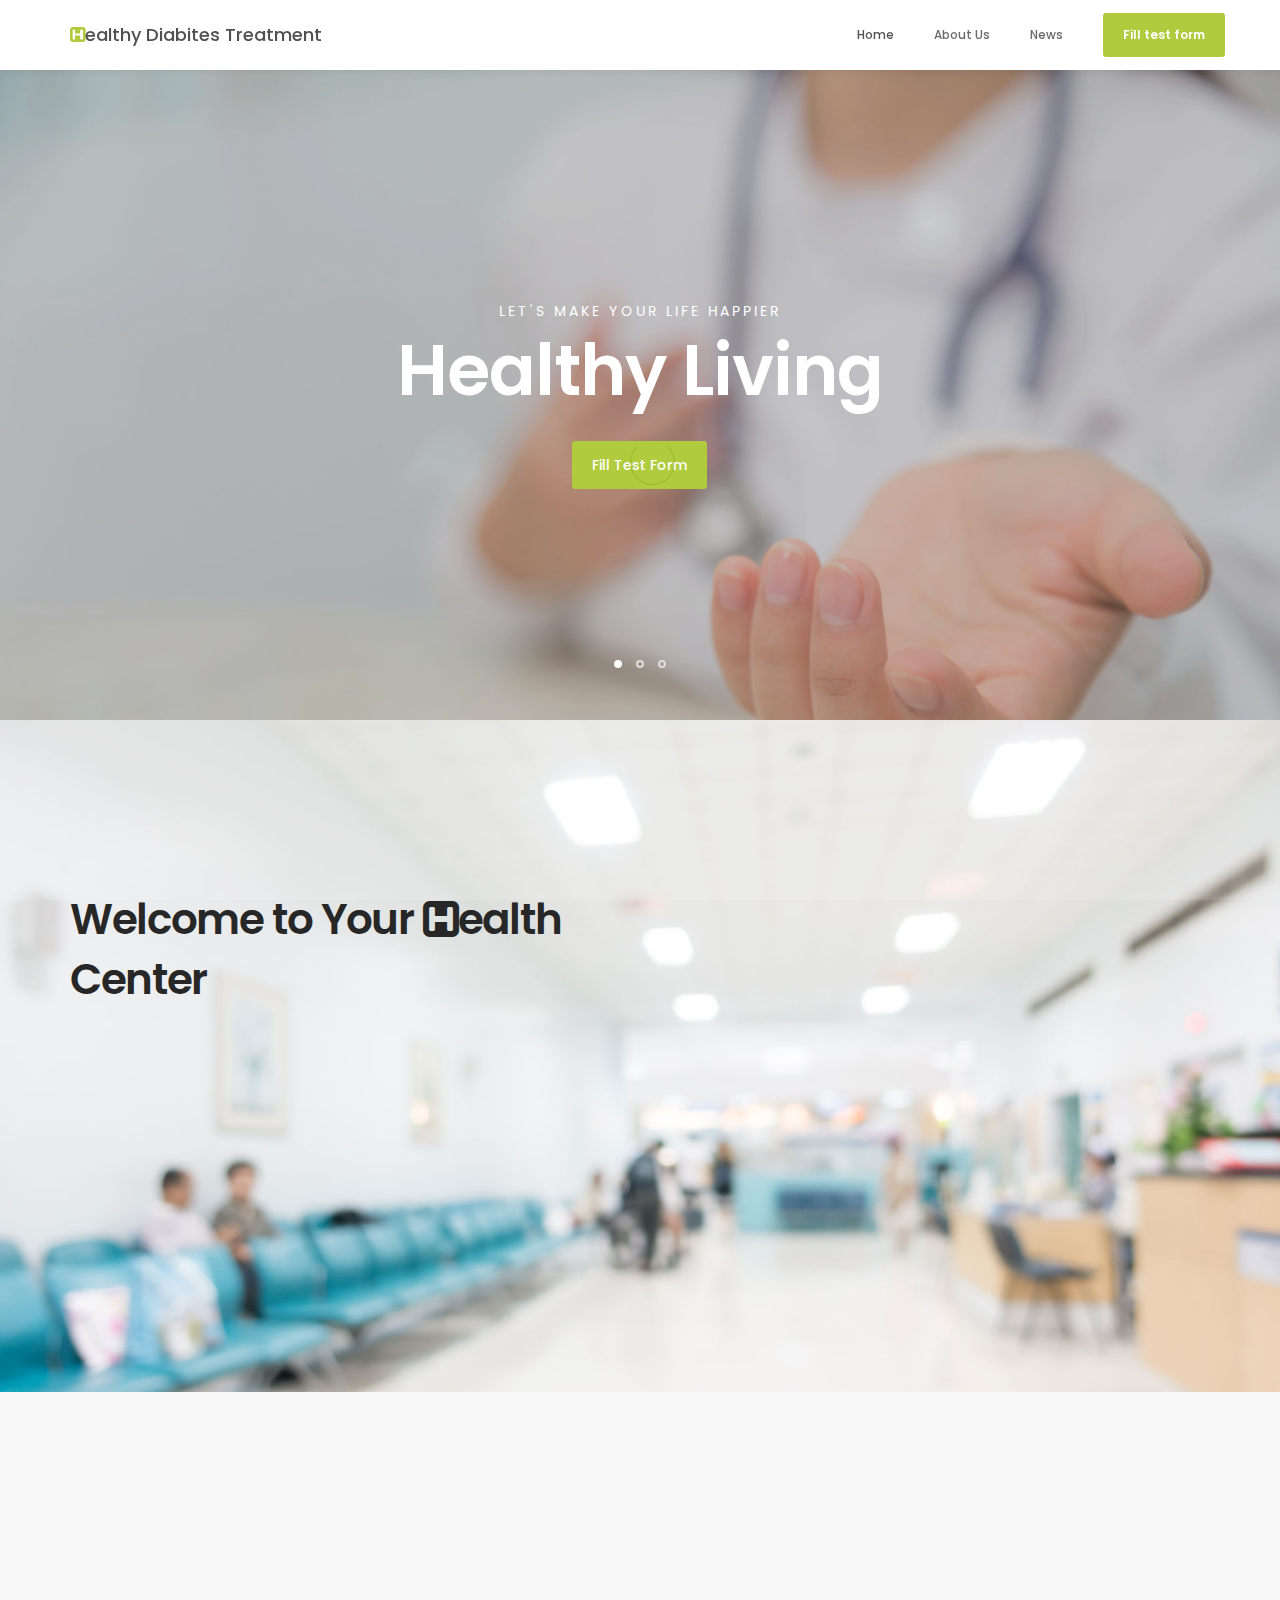
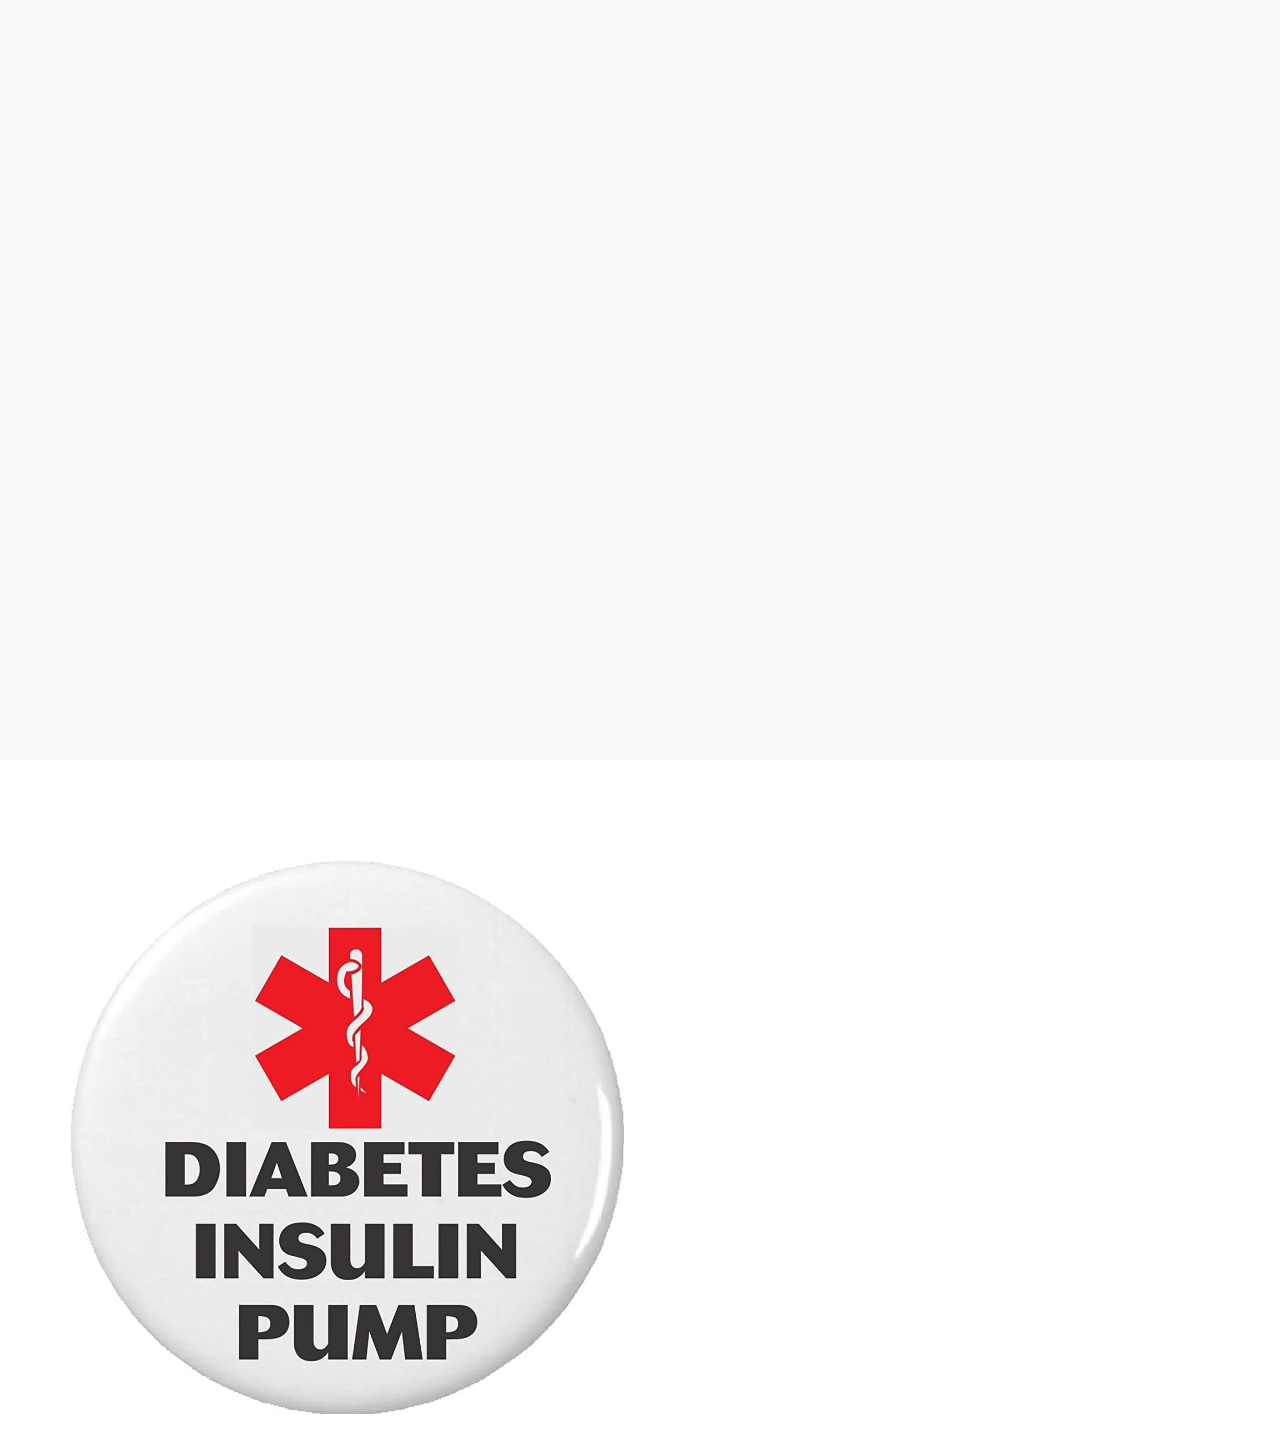
<file: Templates/index.html>
<!DOCTYPE html>
<html lang="en">
<head>

     <title>Health - Medical Diabetes Test</title>
<!--

Template 2098 Health

http://www.tooplate.com/view/2098-health

-->
     <meta charset="UTF-8">
     <meta http-equiv="X-UA-Compatible" content="IE=Edge">
     <meta name="description" content="">
     <meta name="keywords" content="">
     <meta name="author" content="Tooplate">
     <meta name="viewport" content="width=device-width, initial-scale=1, maximum-scale=1">

     <link rel="stylesheet" href="../static/css/bootstrap.min.css">
     <link rel="stylesheet" href="../static/css/font-awesome.min.css">
     <link rel="stylesheet" href="../static/css/animate.css">
     <link rel="stylesheet" href="../static/css/owl.carousel.css">
     <link rel="stylesheet" href="../static/css/owl.theme.default.min.css">

     <!-- MAIN CSS -->
     <link rel="stylesheet" href="../static/css/tooplate-style.css">

</head>
<body id="top" data-spy="scroll" data-target=".navbar-collapse" data-offset="50">

     <!-- PRE LOADER -->
     <section class="preloader">
          <div class="spinner">

               <span class="spinner-rotate"></span>
               
          </div>
     </section>


     

     <!-- MENU -->
     <section class="navbar navbar-default navbar-static-top" role="navigation">
          <div class="container">

               <div class="navbar-header">
                    <button class="navbar-toggle" data-toggle="collapse" data-target=".navbar-collapse">
                         <span class="icon icon-bar"></span>
                         <span class="icon icon-bar"></span>
                         <span class="icon icon-bar"></span>
                    </button>

                    <!-- lOGO TEXT HERE -->
                    <a href="../Templates/index.html" class="navbar-brand"><i class="fa fa-h-square"></i>ealthy Diabites Treatment</a>
               </div>

               <!-- MENU LINKS -->
               <div class="collapse navbar-collapse">
                    <ul class="nav navbar-nav navbar-right">
                         <li><a href="#top" class="smoothScroll">Home</a></li>
                         <li><a href="#about" class="smoothScroll">About Us</a></li>
                         <!-- <li><a href="#team" class="smoothScroll">Doctors</a></li> -->
                         <li><a href="#news" class="smoothScroll">News</a></li>
                         <!-- <li><a href="#google-map" class="smoothScroll">Contact</a></li> -->
                         <li class="appointment-btn"><a href="#appointment">Fill test form</a></li>
                    </ul>
               </div>

          </div>
     </section>


     <!-- HOME -->
     <section id="home" class="slider" data-stellar-background-ratio="0.5">
          <div class="container">
               <div class="row">

                         <div class="owl-carousel owl-theme">
                              <div class="item item-first">
                                   <div class="caption">
                                        <div class="col-md-offset-1 col-md-10">
                                             <h3>Let's make your life happier</h3>
                                             <h1>Healthy Living</h1>
                                             <a href="#appointment" class="section-btn btn btn-default smoothScroll">Fill Test Form</Form></a>
                                        </div>
                                   </div>
                              </div>

                              <div class="item item-second">
                                   <div class="caption">
                                        <div class="col-md-offset-1 col-md-10">
                                             <h3>All About Health Security</h3>
                                             <h1>Diabeties</h1>
                                             <a href="#about" class="section-btn btn btn-default btn-gray smoothScroll">More About Us</a>
                                        </div>
                                   </div>
                              </div>

                              <div class="item item-third">
                                   <div class="caption">
                                        <div class="col-md-offset-1 col-md-10">
                                             <h3>Diabeties Checkups And BMI</h3>
                                             <h1>Your Health Benefits</h1>
                                             <a href="#news" class="section-btn btn btn-default btn-blue smoothScroll">Read Stories</a>
                                        </div>
                                   </div>
                              </div>
                         </div>

               </div>
          </div>
     </section>


     <!-- ABOUT -->
     <section id="about">
          <div class="container">
               <div class="row">

                    <div class="col-md-6 col-sm-6">
                         <div class="about-info">
                              <h2 class="wow fadeInUp" data-wow-delay="0.6s">Welcome to Your <i class="fa fa-h-square"></i>ealth Center</h2>
                              <div class="wow fadeInUp" data-wow-delay="0.8s">
                                   <p>Prediabetes means that your blood glucose (blood sugar) levels are higher than average, putting you at an increased risk of developing type 2 diabetes. According to the CDC, more than one-third of Americans have prediabetes, but a staggering 90% don’t know it.</p>
                                   <p> It’s understandable, considering prediabetes doesn’t usually cause any noticeable symptoms
                                        The good news is that if you’ve been diagnosed with prediabetes, you can slow or even prevent the onset of type 2 diabetes by making certain lifestyle changes.</p>
                              </div>
                              
                
                    
               </div>
          </div>
     </section>


     <!-- NEWS -->
     <section id="news" data-stellar-background-ratio="2.5">
          <div class="container">
               <div class="row">

                    <div class="col-md-12 col-sm-12">
                         <!-- SECTION TITLE -->
                         <div class="section-title wow fadeInUp" data-wow-delay="0.1s">
                              <h2>Latest News</h2>
                         </div>
                    </div>

                    <div class="col-md-4 col-sm-6">
                         <!-- NEWS THUMB -->
                         <div class="news-thumb wow fadeInUp" data-wow-delay="0.4s">
                              <!-- <a href="news-detail.html"> -->
                                   <img src="../static/images/news-image2.jpg" class="img-responsive" alt="">
                              </a>
                              <div class="news-info">
                                   <span>December 12, 2022</span>
                                   <h3><a href="https://www.nia.nih.gov/health/diabetes-older-people">Diabetes in Older People</a></h3>
                                   <p>
                                        Diabetes is a serious disease, and it affects many older adults. People get diabetes when their blood glucose, also called blood sugar, is too high. The good news is that you can take steps to delay or prevent type 2 diabetes, which is the most common form of the disease to develop in older adults. 
                                        If you already have diabetes, there are steps you can take to manage the condition and prevent diabetes-related health problems.
                                   </p>
                                   <!-- <div class="author">
                                        <img src="images/author-image.jpg" class="img-responsive" alt="">
                                        <div class="author-info">
                                             <h5>Jeremie Carlson</h5>
                                             <p>CEO / Founder</p>
                                        </div>
                                   </div> -->
                              </div>
                         </div>
                    </div>

                    <div class="col-md-4 col-sm-6">
                         <!-- NEWS THUMB -->
                         <div class="news-thumb wow fadeInUp" data-wow-delay="0.6s">
                              <!-- <a href="news-detail.html"> -->
                                   <img src="../static/images/news-image1.jpg" class="img-responsive" alt="">
                              </a>
                              <div class="news-info">
                                   <span>September 16, 2022</span>
                                   <h3><a href="https://www.who.int/news-room/fact-sheets/detail/diabetes">All About Diabetes</a></h3>
                                   <p>
                                        Diabetes is a chronic disease that occurs either when the pancreas does not produce enough insulin or when the body cannot effectively use the insulin it produces. 
                                        Insulin is a hormone that regulates blood glucose. Hyperglycaemia, also called raised blood glucose or raised blood sugar, is a common effect of uncontrolled diabetes and over time leads to serious damage to many of the body's systems, especially the nerves and blood vessels.
                                   </p>
                                  
                                   </div>
                              </div>
                         </div>
                    </div>

                    <!-- <div class="col-md-4 col-sm-6">
                         
                              </div>
                         </div>
                    </div> -->
               </div>
               
          </div>
     </section>


     <!-- MAKE AN APPOINTMENT -->
     <section id="appointment" data-stellar-background-ratio="3">
          <div class="container">
               <div class="row">

                    <div class="col-md-6 col-sm-6">
                         <img src="../static/images/appointment-image.jpg" class="img-responsive" alt="">
                    </div>

                    <div class="col-md-6 col-sm-6">
                         <!-- CONTACT FORM HERE -->
                         <form id="appointment-form" role="form" method="POST">

                              <!-- SECTION TITLE -->
                              <div class="section-title wow fadeInUp" data-wow-delay="0.4s">
                                   <h2>Want to get tested? Fill Test Form</h2>
                              </div>
                              <div class="wow fadeInUp" data-wow-delay="0.8s">
                                   <div class="col-md-6 col-sm-6">
                                        <label for="NoPreg">Number Of Times Pregnant: </label>
                                        <input required type="number" class="form-control" id="NoPreg" name="NoPreg" placeholder="Number Of Times Pregnant">
                                   </div>

                                   <div class="col-md-6 col-sm-6">
                                        <label for="GluCon">Glucose Concentration:</label>
                                        <input required type="number" class="form-control" id="GluCon" name="GluCon" placeholder="Glucose Concentration">
                                   </div>
                                   <div class="col-md-6 col-sm-6">
                                        <label for="BP">Blood Pressure:</label>
                                        <input required type="number" class="form-control" id="BP" name="BP" placeholder="Blood Pressure">
                                   </div>
                                   <div class="col-md-6 col-sm-6">
                                        <label for="SFT">Skin fold thickness:</label>
                                        <input required type="number" class="form-control" id="SFT" name="SFT" placeholder="Skin fold thickness">
                                   </div>
                                   <div class="col-md-6 col-sm-6">
                                        <label for="SIL">Serum Insulin Level: </label>
                                        <input required type="number" class="form-control" id="SIL" name="SIL" placeholder="Serum Insulin Level">
                                   </div> 
                                   <div class="col-md-6 col-sm-6">
                                        <label for="BMI"> BMI: </label>
                                        <input required type="number" class="form-control" id="BMI" name="BMI" placeholder="BMI">
                                   </div>
                                   <div class="col-md-6 col-sm-6">
                                        <label for="DP">Daibetes pedigree: </label>
                                        <input required type="number" class="form-control" id="DP" name="DP" placeholder="Daibetes pedigree">
                                   </div>
                                   <div class="col-md-6 col-sm-6">
                                        <label for="Age">Age: </label>
                                        <input required type="number" class="form-control" id="Age" name="Age" placeholder="Age">
                                   </div>

                         
                                   <div class="col-md-12 col-sm-12">
                                        
                                        <button type="submit" class="form-control" id="cf-submit" name="submit">Submit Button</button>
                                   </div>
                              </div>
                        </form>
                    </div>

               </div>
          </div>
     </section>


    

     <!-- SCRIPTS -->
     <script src="../static/scripts/jquery.js"></script>
     <script src="../static/scripts/bootstrap.min.js"></script>
     <script src="../static/scripts/jquery.sticky.js"></script>
     <script src="../static/scripts/jquery.stellar.min.js"></script>
     <script src="../static/scripts/wow.min.js"></script>
     <script src="../static/scripts/smoothscroll.js"></script>
     <script src="../static/scripts/owl.carousel.min.js"></script>
     <script src="../static/scripts/custom.js"></script>

</body>
</html>
</file>
<file: static/css/tooplate-style.css>
/*

Template 2098 Health

http://www.tooplate.com/view/2098-health

*/

  @import url('https://fonts.googleapis.com/css?family=Poppins:400,500,600');

  body {
    background: #ffffff;
    font-family: 'Poppins', sans-serif;
    overflow-x: hidden;
  }


  /*---------------------------------------
     TYPOGRAPHY              
  -----------------------------------------*/

  h1,h2,h3,h4,h5,h6 {
    font-weight: 600;
    line-height: inherit;
  }

  h1,h2,h3,h4 {
    letter-spacing: -1px;
  }

  h5 {
    font-weight: 500;
  }

  h1 {
    color: #252525;
    font-size: 5em;
  }

  h2 {
    color: #272727;
    font-size: 3em;
    padding-bottom: 10px;
  }

  h3 {
    font-size: 1.8em;
    line-height: 1.2em;
    margin-bottom: 0;
  }

  h4 {
    color: #454545;
    font-size: 1.8em;
    padding-bottom: 2px;
  }

  h6 {
    letter-spacing: 0;
    font-weight: normal;
  }

  p {
    color: #757575;
    font-size: 14px;
    font-weight: normal;
    line-height: 24px;
  }


  /*---------------------------------------
     GENERAL               
  -----------------------------------------*/

  html{
    -webkit-font-smoothing: antialiased;
  }

  a {
    color: #252525;
    -webkit-transition: 0.5s;
    transition: 0.5s;
    text-decoration: none !important;
  }

  a:hover, a:active, a:focus {
    color: #a5c422;
    outline: none;
  }

  ::-webkit-scrollbar{
    width: 8px;
    height: 8px;
  }

  ::-webkit-scrollbar-thumb {
    cursor: pointer;
    background: #000000;
  }

  .section-title {
    padding-bottom: 20px;
  }

  .section-title h2 {
    margin-top: 0;
  }

  .section-btn {
    background: #a5c422;
    border: 0;
    border-radius: 3px;
    color: #ffffff;
    font-size: inherit;
    font-weight: 500;
    padding: 14px 20px;
    transition: transform 0.1s ease-in;
    transform: translateX(0);
  }

  .section-btn:hover {
    transform: translateY(-5px);
  }

  .text-align-right {
    text-align: right;
  }

  .text-align-center {
    text-align: center;
  }

  .border-top {
    border-top: 1px solid #f2f2f2;
    margin-top: 4em;
    padding-top: 2.5em;
  }

  .btn-gray {
    background: #393939;
  }

  .btn-blue {
    background: #4267b2;
  }

  .news-thumb {
    background: #ffffff;
    border-radius: 10px;
  }
  .news-thumb img {
    border-radius: 10px 10px 0 0;
  }

  .news-info {
    padding: 30px;
    text-align: left;
  }
  .news-info span {
    display: block;
    letter-spacing: 0.5px;
  }
  .news-info h3 {
    margin-top: 10px;
    margin-bottom: 10px;
  }

  .author {
    border-top: 1px solid #f0f0f0;
    padding-top: 1.5em;
    margin-top: 2em;
  }
  .author img,
  .author .author-info {
    display: inline-block;
    vertical-align: top;
  }
  .author-info h5 {
    margin-bottom: 0;
  }
  .author img {
    border-radius: 100%;
    width: 50px;
    height: 50px;
    margin-right: 10px;
  }


  #about, #team, #news,
  #news-detail {
    position: relative;
    padding-top: 100px;
    padding-bottom: 100px;
  }

  #news, #service {
    text-align: center;
  }

  #google-map {
    line-height: 0;
    margin: 0;
    padding: 0;
  }


  /*---------------------------------------
       PRE LOADER              
  -----------------------------------------*/

  .preloader {
    position: fixed;
    top: 0;
    left: 0;
    width: 100%;
    height: 100%;
    z-index: 99999;
    display: flex;
    flex-flow: row nowrap;
    justify-content: center;
    align-items: center;
    background: none repeat scroll 0 0 #ffffff;
  }

  .spinner {
    border: 1px solid transparent;
    border-radius: 3px;
    position: relative;
  }

  .spinner:before {
    content: '';
    box-sizing: border-box;
    position: absolute;
    top: 50%;
    left: 50%;
    width: 45px;
    height: 45px;
    margin-top: -10px;
    margin-left: -10px;
    border-radius: 50%;
    border: 1px solid #575757;
    border-top-color: #ffffff;
    animation: spinner .9s linear infinite;
  }

  @-webkit-@keyframes spinner {
    to {transform: rotate(360deg);}
  }

  @keyframes spinner {
    to {transform: rotate(360deg);}
  }



  /*---------------------------------------
      MENU              
  -----------------------------------------*/

  header {
    background: #ffffff;
    border-bottom: 1px solid #f2f2f2;
    display: flex;
    height: 45px;
  }

  header .col-md-8 {
    padding-right: 0;
  }

  header p,
  header span {
    font-size: 12px;
    line-height: 24px;
    padding-top: 12px;
  }

  header a,
  header span {
    color: #747474;
  }

  header span {
    font-weight: 500;
    display: inline-block;
    padding: 11px 15px;
  }

  header span.date-icon {
    border-left: 1px solid #f2f2f2;
    border-right: 1px solid #f2f2f2;
    padding-right: 19px;
    padding-left: 19px;
  }

  header span i {
    color: #a5c422;
    margin-right: 5px;
  }



  /*---------------------------------------
      MENU              
  -----------------------------------------*/

  .navbar-default {
    background: #ffffff;
    box-shadow: 0 2px 8px rgba(0,0,0,.075);
    border: none;
    margin-bottom: 0;
    padding: 10px;
  }

  .navbar-default .navbar-brand {
    color: #393939;
    font-weight: 500;
  }

  .navbar-default .navbar-brand .fa {
    color: #a5c422;
  }

  .navbar-default .navbar-nav li.appointment-btn {
    margin: 3px 0 0 20px;
  }

  .navbar-default .navbar-nav li.appointment-btn a {
    background: #a5c422;
    border-radius: 3px;
    color: #ffffff;
    font-weight: 600;
    padding-top: 12px;
    padding-bottom: 12px;
  }

  .navbar-default .navbar-nav li.appointment-btn a:hover {
    background: #4267b2;
    color: #ffffff !important;
  }

  .navbar-default .navbar-nav li a {
    color: #555555;
    font-size: 12px;
    font-weight: 500;
    padding-right: 20px;
    padding-left: 20px;
    -webkit-transition: all ease-in-out 0.4s;
    transition: all ease-in-out 0.4s;
  }

  .navbar-default .navbar-nav > li a:hover {
    color: #393939 !important;
  }

  .navbar-default .navbar-nav > li > a:hover,
  .navbar-default .navbar-nav > li > a:focus {
    color: #555555;
    background-color: transparent;
  }

  .navbar-default .navbar-nav > .active > a,
  .navbar-default .navbar-nav > .active > a:hover,
  .navbar-default .navbar-nav > .active > a:focus {
    color: #393939;
    background-color: transparent;
  }

  .navbar-default .navbar-toggle {
    border: none;
    padding-top: 10px;
  }

  .navbar-default .navbar-toggle .icon-bar {
    background: #393939;
    border-color: transparent;
  }

  .navbar-default .navbar-toggle:hover,
  .navbar-default .navbar-toggle:focus { 
    background-color: transparent;
  }



  /*---------------------------------------
      HOME              
  -----------------------------------------*/

  #home h1 {
    color: #ffffff;
    padding-bottom: 10px;
    margin-top: 0;
  }

  #home h3 {
    color: #ffffff;
    font-size: 14px;
    font-weight: normal;
    line-height: inherit;
    letter-spacing: 3px;
    text-transform: uppercase;
    margin: 0;
  }

  .slider .container {
    width: 100%;
  }

  .slider .owl-dots {
      position: absolute;
      top: 575px;
      width: 100%;
      justify-content: center;
  }

  .owl-theme .owl-dots .owl-dot span {
    width: 8px;
    height: 8px;
    margin: 5px 7px;
    border: 2px solid #d9d9d9;
    background: transparent;
    display: block;
    -webkit-backface-visibility: visible;
    transition: opacity 200ms ease;
    border-radius: 30px;
  }

  .owl-theme .owl-dots .owl-dot.active span, .owl-theme .owl-dots .owl-dot:hover span {
    background-color: #ffffff;
    border-color: transparent;
  }

  .slider .caption {
    display: flex;
    justify-content: center;
    flex-direction: column;
    text-align: center;
    background-color: rgba(20,20,20,0.2);
    height: 100%;
    color: #fff;
    cursor: e-resize;
  }

  .slider .item {
    background-position: inherit;
    background-repeat: no-repeat;
    background-attachment: local;
    background-size: cover;
    height: 650px;
  }

  .slider .item-first {
    background-image: url(../images/slider1.jpg);
  }

  .slider .item-second {
    background-image: url(../images/slider2.jpg);
  }

  .slider .item-third {
    background-image: url(../images/slider3.jpg);
  }


  /*---------------------------------------
      ABOUT              
  -----------------------------------------*/

  #about {
    background: url('../images/about-bg.jpg') no-repeat top center;
    background-size: cover;
    padding-top: 150px;
    padding-bottom: 150px;
  }

  .profile img,
  .profile figcaption {
    display: inline-block;
    vertical-align: top;
    margin-top: 1em;
  }
  .profile img {
    border-radius: 100%;
    width: 65px;
    height: 65px;
    margin-right: 1em;
  }
  .profile figcaption h3 {
    margin-top: 0;
  }

  #about h6 {
    color: #858585;
    margin: 0;
  }



  /*---------------------------------------
      TEAM MEMBERS              
  -----------------------------------------*/

  .team-thumb {
    background-color: #f9f9f9;
    border-radius: 0 0 10px 10px;
    position: relative;
    overflow: hidden;
    cursor: pointer;
  }

  .team-info {
    padding: 20px 30px 0 30px;
  }

  .team-contact-info {
    border-top: 1px solid #e9e9e9;
    padding-top: 1.2em;
    margin-top: 1.5em;
  }

  .team-contact-info .fa {
    margin-right: 5px;
    display: inline-block;
  }

  .team-contact-info p {
    margin-bottom: 2px;
  }

  .team-contact-info a {
    color: #757575;
  }

  .team-thumb .social-icon li {
    font-weight: 500;
  }

  .team-thumb .social-icon li a {
    background: #ffffff;
    border-radius: 100%;
    font-size: 20px;
    width: 50px;
    height: 50px;
    line-height: 50px;
    margin: 0 2px 0 2px;
  }

  .team-thumb .social-icon {
    opacity: 0;
    transform: translateY(100%);
    transition: 0.5s 0.2s;
    text-align: center;
    position: relative;
    top: 0;
  }

  .team-thumb:hover .social-icon {
    opacity: 1;
    transition-delay: 0.3s;
    transform: translateY(0px);
    top: -22em;
  }



  /*---------------------------------------
     SERVICE              
  -----------------------------------------*/

  #service {
    background: #a5c422;
  }

  #service h2,
  #service h4 {
    color: #ffffff;
  }

  #service p {
    color: #d9d9d9;
  }

  #service .service-thumb {
    padding: 0 22px;
  }

  #service .fa {
    font-size: 50px;
    margin-bottom: 10px;
    background: #ffffff;
    color: #a5c422;
    width: 120px;
    height: 120px;
    line-height: 120px;
    border-radius: 100%;
  }


  /*---------------------------------------
      NEWS             
  -----------------------------------------*/

  #news, #news-detail {
    background: #f9f9f9;
  }

  #news-detail blockquote {
    margin: 30px 0;
  }

  .news-detail-thumb .news-image img {
    border-radius: 10px;
  }

  .news-detail-thumb h3 {
    margin-bottom: 8px;
  }

  .news-image {
    margin-bottom: 30px;
    position: relative;
  }

  .news-image img {
    width: 100%;
  }

  .news-detail-thumb ul {
    margin: 32px 12px 22px 0px;
  }

  .news-detail-thumb ul li {
    list-style: circle;
    font-weight: normal;
    padding: 6px 12px 6px 0px;
  }

  .news-sidebar {
    margin-top: 16px;
  }

  .news-social-share {
    text-align: center;
    padding-top: 22px;
  }

  .news-social-share .btn {
    border-radius: 100px;
    border: none;
    font-size: 10px;
    font-weight: 600;
    margin: 2px 6px;
    padding: 8px 14px;
  }

  .news-social-share .btn-primary {
    background: #3b5998;
  }

  .news-social-share .btn-success {
    background: #1da1f2;
  }

  .news-social-share .btn-danger {
    background: #dd4b39;
  }

  .news-social-share a .fa {
    padding-right: 4px;
  }

  .recent-post {
    padding-top: 2px;
    padding-bottom: 18px;
  }

  .recent-post .media img {
    border-radius: 100%;
    width: 80px;
    height: 80px;
    margin-right: 5px;
  }

  .recent-post .media-heading {
    font-size: 16px;
    font-weight: 500;
    line-height: inherit;
    margin-top: 5px;
  }

  .news-categories {
    margin-top: 8px;
  }

  .news-categories li a {
    color: #2b2b2b;
  }

  .news-ads {
    background: #ffffff;
    border-right: 4px solid #2b2b2b;
    padding: 42px;
    text-align: center;
    margin: 26px 0 26px 0;
  }

  .news-ads.sidebar-ads {
    border-left: 4px solid #2b2b2b;
    border-right: 0px;
  }

  .news-ads h4 {
    font-size: 18px;
  }

  .news-tags h4 {
    padding-bottom: 6px;
  }

  .news-categories li,
  .news-tags li {
    list-style: none;
    display: inline-block;
    margin: 4px;
  }

  .news-tags li a {
    background: #393939;
    border-radius: 50px;
    color: #ffffff;
    display: inline-block;
    font-size: 12px;
    font-weight: 500;
    text-decoration: none;
    float: left;
    min-width: 30px;
    padding: 6px 12px;
    -webkit-transition: all ease-in-out 0.4s;
    transition: all ease-in-out 0.4s;
  }

  .news-tags li a:hover {
    background: #4267b2;
  }



  /*---------------------------------------
      APPOINTMENT             
  -----------------------------------------*/

  #appointment {
    padding-top: 100px;
  }

  #appointment label {
    color: #393939;
    font-weight: 500;
  }

  #appointment .form-control {
    background: #f9f9f9;
    border: none;
    border-radius: 3px;
    box-shadow: none;
    font-size: 14px;
    font-weight: normal;
    margin-bottom: 15px;
    transition: all ease-in-out 0.4s;
  }

  #appointment input,
  #appointment select {
    height: 45px;
  }

  #appointment button#cf-submit {
    background: #a5c422;
    color: #ffffff;
    font-weight: 600;
    height: 55px;
  }

  #appointment button#cf-submit:hover {
    background: #393939;
    color: #ffffff;
  }


  /*---------------------------------------
     FOOTER              
  -----------------------------------------*/

  footer {
    padding-top: 80px;
    padding-bottom: 40px;
  }

  footer h4 {
    padding-bottom: 5px;
  }

  footer a {
    color: #757575;
  }

  footer a:hover {
    color: #4267b2;
  }

  .contact-info {
    padding-top: 10px;
  }

  .contact-info .fa {
    background: #393939;
    border-radius: 100%;
    color: #ffffff;
    font-size: 15px;
    width: 35px;
    height: 35px;
    line-height: 35px;
    text-align: center;
    margin-right: 5px;
    margin-bottom: 2px;
  }

  .latest-stories {
    margin-bottom: 20px;
  }

  .stories-image,
  .stories-info {
    display: inline-block;
    vertical-align: top;
  }

  .stories-image img {
    border-radius: 100%;
    width: 65px;
    height: 65px;
  }

  .stories-info {
    margin-left: 15px;
  }

  .stories-info h5 {
    margin-bottom: 2px;
  }

  .stories-info span {
    color: #858585;
    font-size: 12px;
  }

  .opening-hours p {
    line-height: 18px;
  }

  .opening-hours span {
    font-weight: 500;
    display: inline-block;
    padding-left: 10px;
  }

  .copyright-text p,
  .footer-link a {
    color: #858585;
    font-size: 12px;
    font-weight: 500;
  }

  .footer-link a {
    font-size: 12px;
    display: inline-block;
    padding: 0 10px;
    margin-top: 4px;
  }

  .angle-up-btn {
    position: relative;
    bottom: 4em;
    display: block;
  }

  .angle-up-btn a {
    background: #ffffff;
    border: 1px solid #f2f2f2;
    border-radius: 3px;
    font-size: 20px;
    color: #393939;
    display: inline-block;
    text-align: center;
    width: 40px;
    height: 40px;
    line-height: 38px;
    transition: transform 0.1s ease-in;
    transform: translateX(0);
  }

  .angle-up-btn a:hover {
    background: #4267b2;
    color: #ffffff;
    transform: translateY(-5px);
  }


  /*---------------------------------------
     SOCIAL ICON              
  -----------------------------------------*/

  .social-icon {
    position: relative;
    padding: 0;
    margin: 0;
  }

  .social-icon li {
    display: inline-block;
    list-style: none;
  }

  .social-icon li a {
    border-radius: 100px;
    color: #464646;
    font-size: 15px;
    width: 35px;
    height: 35px;
    line-height: 35px;
    text-decoration: none;
    text-align: center;
    transition: all 0.4s ease-in-out;
    position: relative;
  }

  .social-icon li a:hover {
    background: #4267b2;
    color: #ffffff;
  }


  /*---------------------------------------
     RESPONSIVE STYLES              
  -----------------------------------------*/

  @media only screen and (max-width: 1200px) {
    h1 {
      font-size: 4em;
    }
    h2 {
      font-size: 2.5em;
    }
    h3 {
      font-size: 1.5em;
    }

    header {
      height: inherit;
    }
    header span.date-icon {
      border: 0;
      padding-right: 0;
      padding-left: 0;
    }
    header span.email-icon {
      padding-top: 0;
    }

    .navbar-default .navbar-nav li a {
      padding-right: 15px;
      padding-left: 15px;
    }
  }

  @media only screen and (max-width: 992px) {
    .slider .item {
      background-position: center;
    }

    header {
      padding-bottom: 10px;
    }
    header .text-align-right {
      text-align: left;
    }
    header span {
      padding-top: 0;
      padding-left: 0;
      padding-bottom: 0;
    }
  }

  @media only screen and (max-width: 767px) {
    .navbar-default .navbar-collapse, .navbar-default .navbar-form {
      border-color: transparent;
    }
    .navbar-default .navbar-nav li.appointment-btn {
      margin-left: 15px;
    }
    .navbar-default .navbar-nav li a {
      display: inline-block;
      padding-top: 8px;
      padding-bottom: 8px;
    }

    .news-sidebar {
      margin-top: 2em;
    }

    #appointment-form {
      padding-top: 4em;
      padding-bottom: 4em;
    }

    footer {
      padding-top: 60px;
      padding-bottom: 0;
    }
    .footer-thumb {
      padding-bottom: 10px;
    }

    .border-top {
      text-align: center;
    }

    .copyright-text {
      margin-top: 10px;
    }

    .angle-up-btn {
      bottom: 10em;
    }
  }

  @media only screen and (max-width: 639px) {
    h1 {
      font-size: 3em;
      line-height: 1.2em;
    }
    h2 {
      font-size: 2.1em;
    }
    h4 {
      font-size: 1.4em;
    }

    #home h3 {
      font-size: 11px;
      letter-spacing: 1px;
    }

  }
</file>
